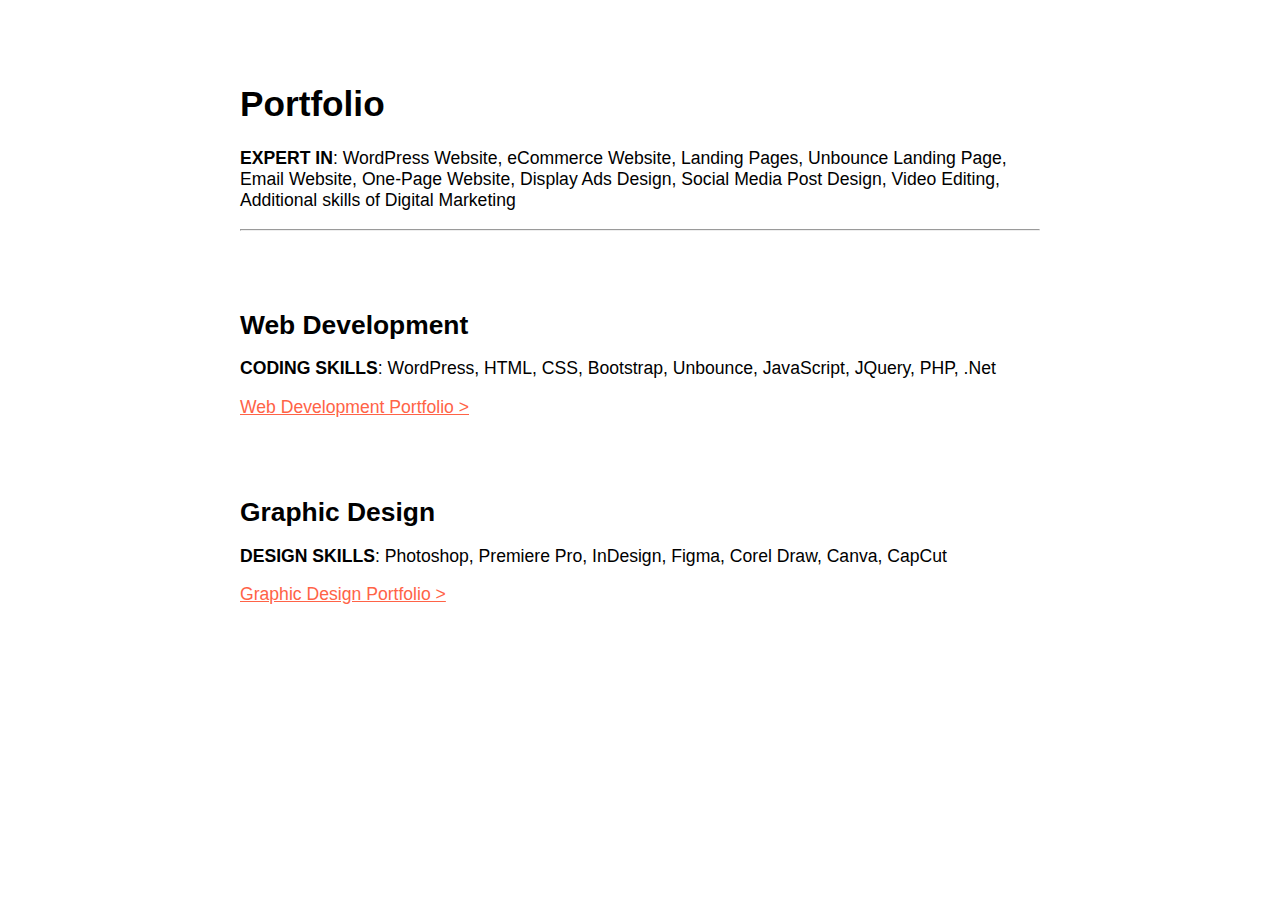
<file: index.html>
<!DOCTYPE html>
<html lang="en">
<head>
    <meta charset="UTF-8">
    <meta name="viewport" content="width=device-width, initial-scale=1.0">
    <title>Portfolio</title>

    <style>
        body{
            font-family: Helvetica, sans-serif;
            font-size: 1.1em;

        }
        .container {
            max-width: 800px;
            margin: 0 auto;
            padding: 3em 1.5em 8em 1.5em;
        }

        h2{
            margin-top: 3em;
            margin-bottom: 0;
            padding: 0;
        }

      
        a {
            color: #ff6347;
        }
        a:hover {
            color: #333;
        }
    </style>
</head>
<body>


    <div class="container">

        <h1>Portfolio</h1>
        
        <p><b>EXPERT IN</b>: WordPress Website, eCommerce Website, Landing Pages, Unbounce Landing Page, Email Website,
            One-Page Website, Display Ads Design, Social Media Post Design, Video Editing, Additional skills of Digital Marketing</p>
        
            <hr>
        
        <h2>Web Development</h2>
        <p><b>CODING SKILLS</b>: WordPress, HTML, CSS, Bootstrap, Unbounce, JavaScript, JQuery, PHP, .Net</p>
        
        <a href="web-development.html">Web Development Portfolio ></a>
        
        <h2>Graphic Design</h2>
        
        <p><b>DESIGN SKILLS</b>: Photoshop, Premiere Pro, InDesign, Figma, Corel Draw, Canva, CapCut</p>
        
        <a href="graphic-design.html">Graphic Design Portfolio ></a>
        
        </div>



    
</body>
</html>
</file>
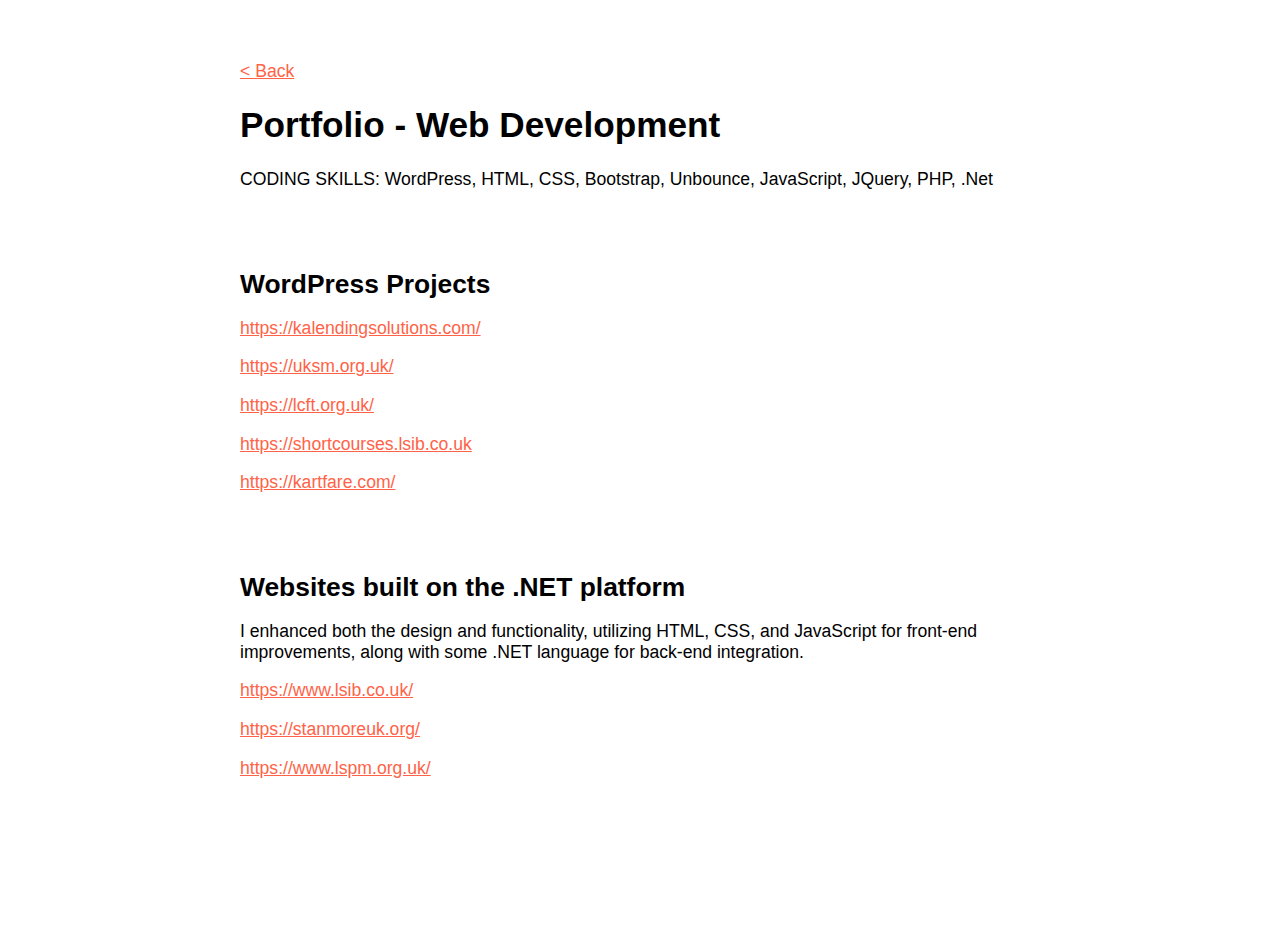
<file: web-development.html>
<!DOCTYPE html>
<html lang="en">
<head>
    <meta charset="UTF-8">
    <meta name="viewport" content="width=device-width, initial-scale=1.0">
    <title>Portfolio - Web Development</title>

    <style>
        body{
            font-family: Helvetica, sans-serif;
            font-size: 1.1em;

        }
        .container {
            max-width: 800px;
            margin: 0 auto;
            padding: 3em 1.5em 8em 1.5em;
        }

        h2{
            margin-top: 3em;
            margin-bottom: 0;
            padding: 0;
        }

      
        a {
            color: #ff6347;
        }
        a:hover {
            color: #333;
        }
    </style>
</head>
<body>




<div class="container">

    <a href="https://harpreetprojects.github.io/portfolio/">< Back</a>

<h1>Portfolio - Web Development</h1>

<p>CODING SKILLS: WordPress, HTML, CSS, Bootstrap, Unbounce, JavaScript, JQuery, PHP, .Net</p>


    

<h2>WordPress Projects</h2>

<p><a href="https://kalendingsolutions.com/" target="_blank">https://kalendingsolutions.com/</a></p>

<p><a href="https://uksm.org.uk/" target="_blank">https://uksm.org.uk/</a></p>

<p><a href="https://lcft.org.uk/" target="_blank">https://lcft.org.uk/</a></p>

<p><a href="https://shortcourses.lsib.co.uk" target="_blank">https://shortcourses.lsib.co.uk</a></p>

<p><a href="https://kartfare.com/" target="_blank">https://kartfare.com/</a></p>


<h2>Websites built on the .NET platform</h2>
<p>I enhanced both the design and functionality, utilizing HTML, CSS, and JavaScript for front-end improvements, along with some .NET language for back-end integration.</p>

<p><a href="https://www.lsib.co.uk/" target="_blank">https://www.lsib.co.uk/</a></p>

<p><a href="https://stanmoreuk.org/" target="_blank">https://stanmoreuk.org/</a></p>

<p><a href="https://www.lspm.org.uk/" target="_blank">https://www.lspm.org.uk/</a></p>



</div>

    
</body>
</html>
</file>
